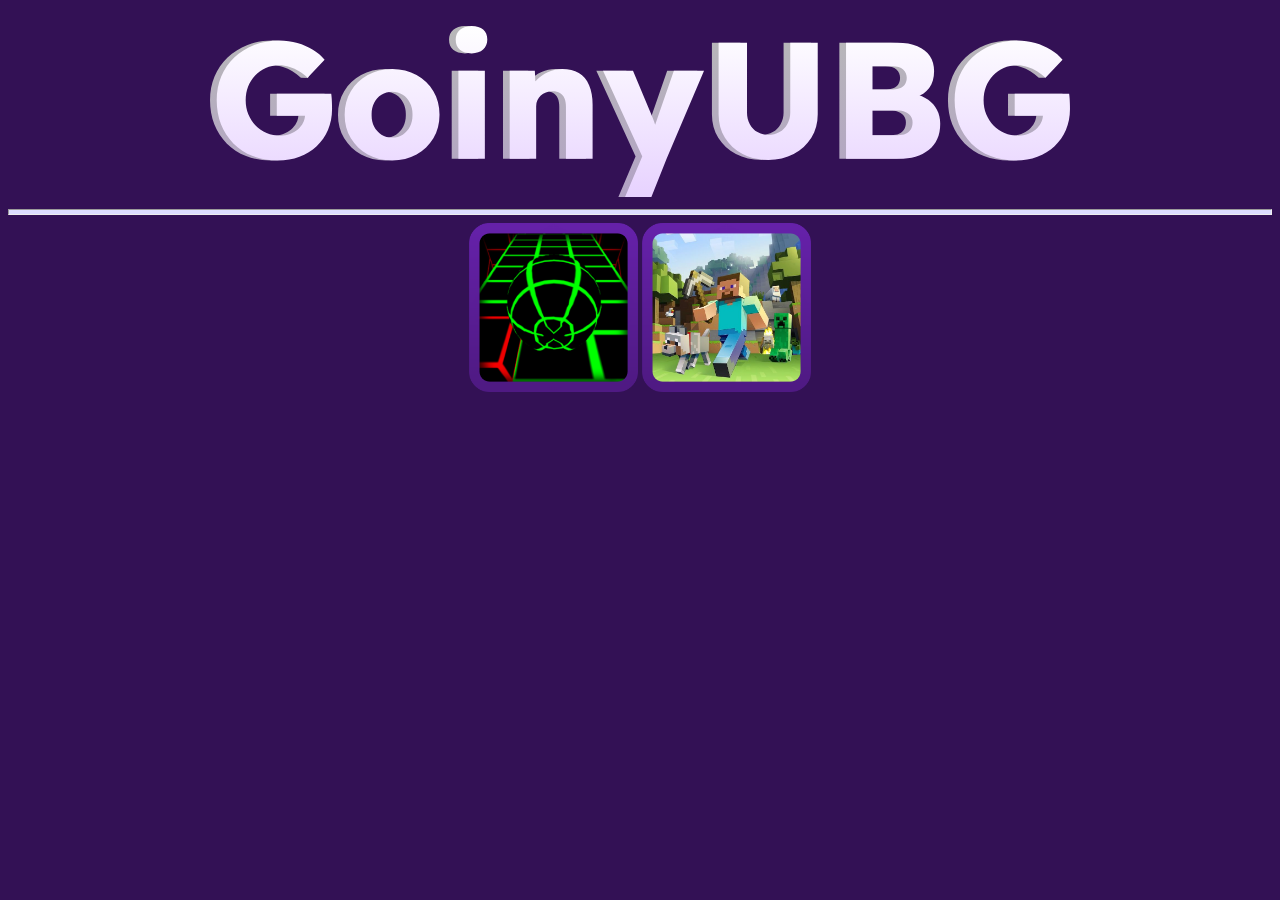
<file: index.html>
<!DOCTYPE html>
<html>
  <head>
    <title>GoinyUBG</title>
    <link rel="stylesheet" href="/style.css">
  </head>
  <body>
    <br>
    <img src="/img/logo.svg" width="68%">
    <br>
    <hr>
    <!-- GAMES SECTION STARTS HERE -->
    
    <!-- Slope -->
    <a href="/games/slope"><img src="/img/games/slope.png" width="169px;" height="169px;"></a>
    <!-- Slope -->

    <!-- Minecraft -->
    <a href="/games/minecraft"><img src="/img/games/minecraft.png" width="169px;" height="169px;"></a>
    <!-- Minecraft -->

    <!-- GAMES SECTION ENDS HERE -->
  </body>
</html>
</file>
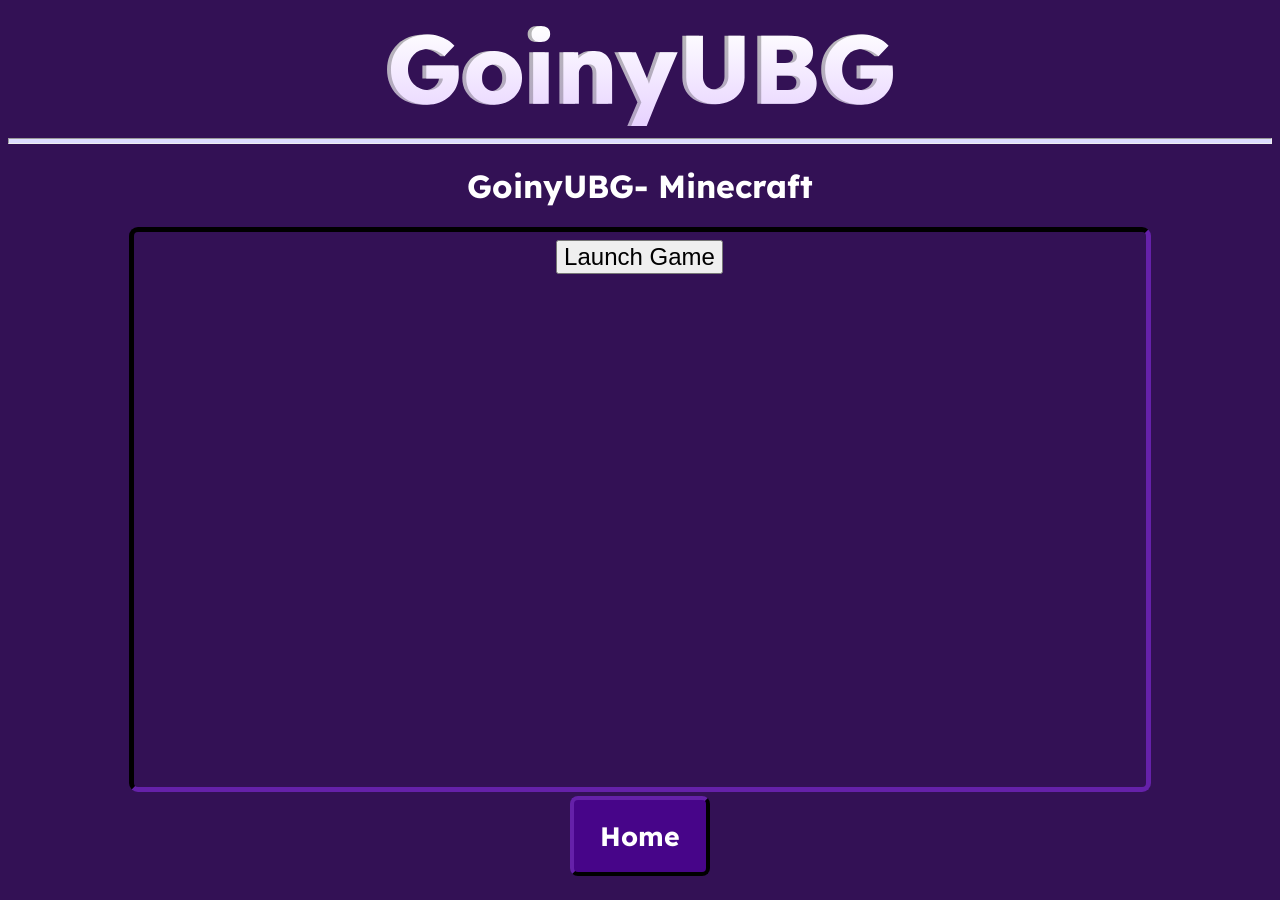
<file: games/minecraft/index.html>
<!DOCTYPE html>
<html>
  <head>
    <title>GoinyUBG</title>
    <link rel="stylesheet" href="/style.css">
  </head>
  <body>
    <br>
    <img src="/img/logo.svg" width="40%">
    <br>
    <hr>
    <h1>GoinyUBG- Minecraft</h1>
    <iframe src="/pop-outs/minecraft.html"></iframe>
    <br>
    <a href="/"><button><h1>⠀Home⠀</h1></button></a>
  </body>
</html>
</file>
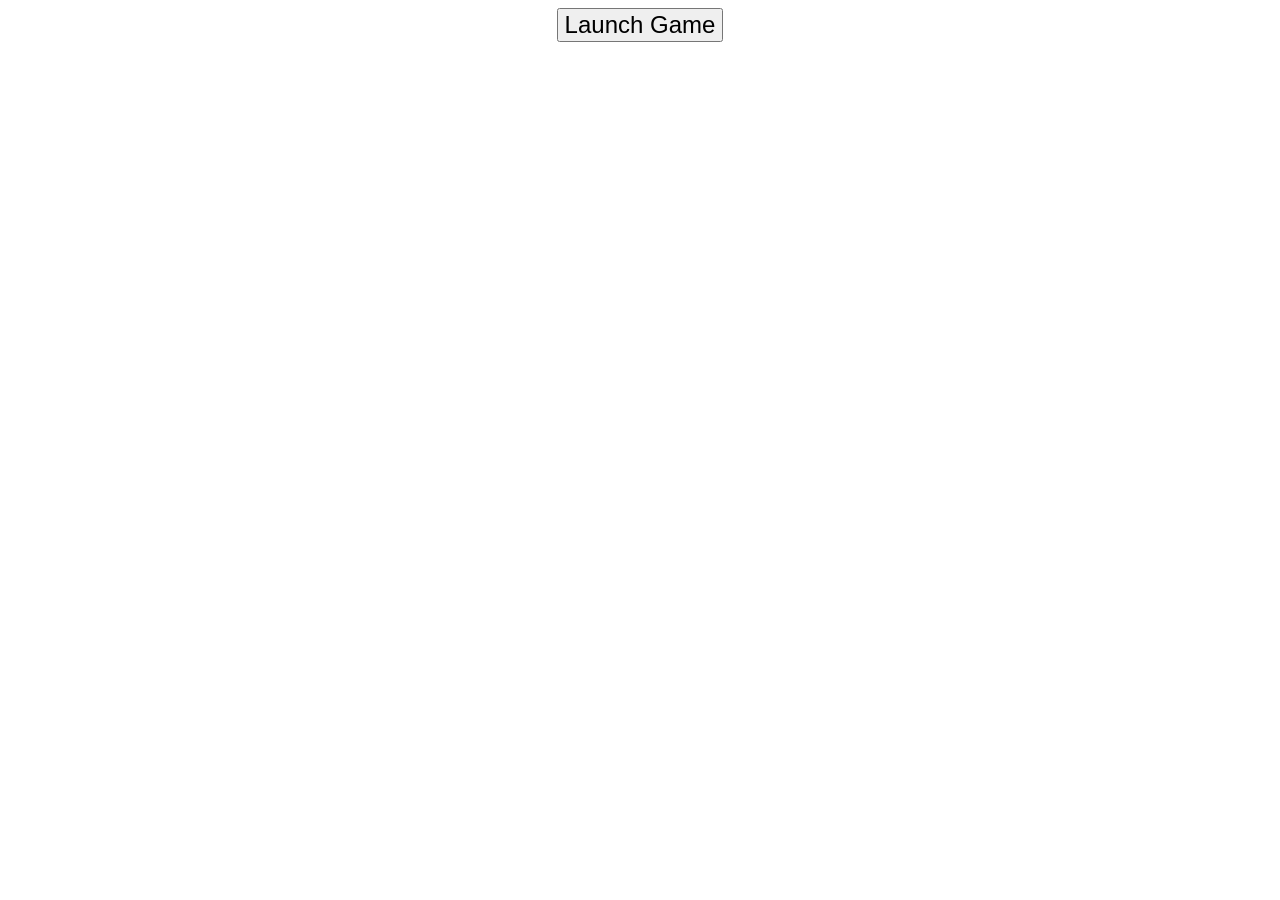
<file: pop-outs/minecraft.html>
<html>
<head>
</head>
<body>
<div style="text-align: center;">
<button onclick="openGame()"><font size="5">Launch Game</font></button>
</div>
<script>
function openGame() {
var win = window.open()
var url = "/embeds/minecraft/index.html"
var iframe = win.document.createElement('iframe')
iframe.style.width = "100%";
iframe.style.height = "100%";
iframe.style.border = "none";
iframe.src = url
win.document.body.appendChild(iframe)
}
</script>
</body>
</html>
</file>
<file: style.css>
@import url('https://fonts.googleapis.com/css2?family=Lexend:wght@100..900&display=swap');

h1, h2, h3, h4, h5, h6, a, p {
  font-family: Lexend;
  color: #FFFFFF;
}
hr {
  background-color: #DDDDFF;
  color: #DDDDFF;
  height: 4px;
}

body {
  background-color: #331155;
  text-align: center;
}

iframe {
  border-radius: 9px;
  width: 80%;
  height: 555px;
  border-width: 5px;
  border-color: #331155;
}

button {
  border-radius: 8px;
  background-color: #470589;
  border-width: 4px;
  border-color: #331155;
}
</file>
